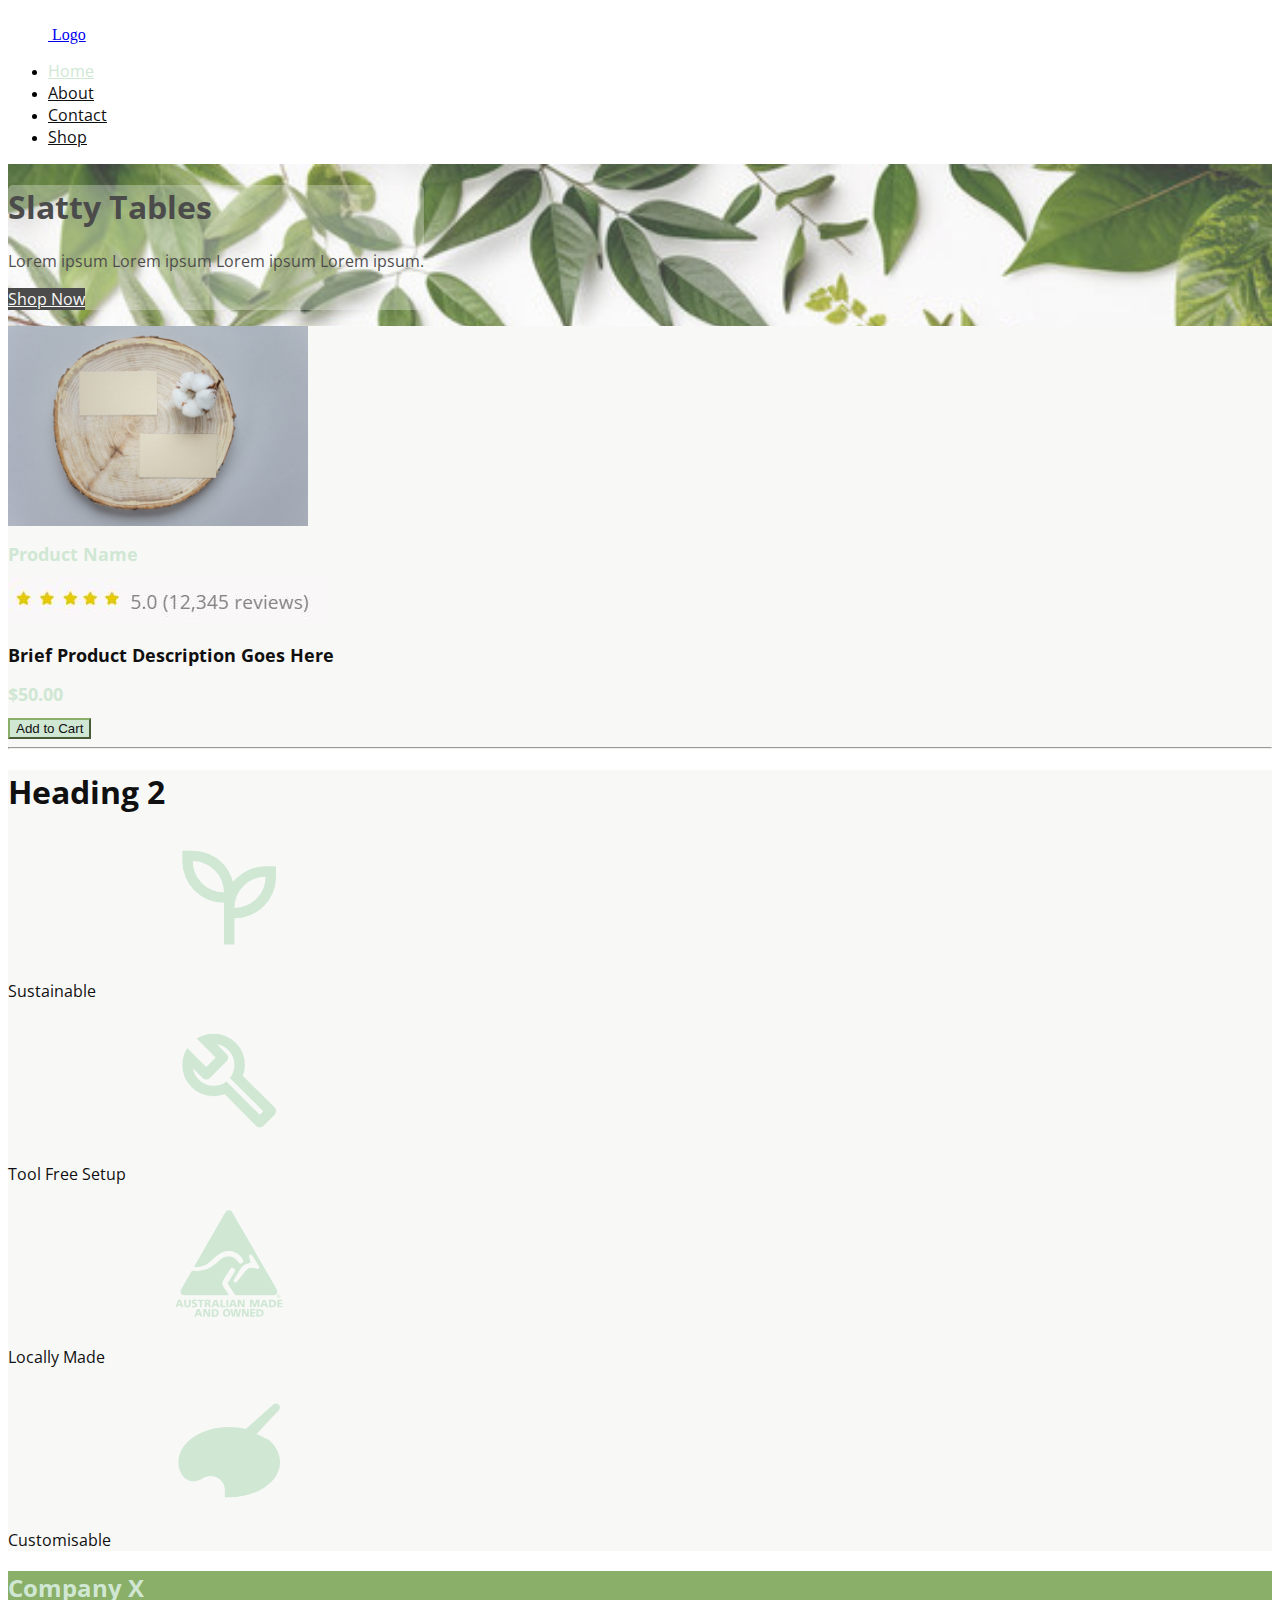
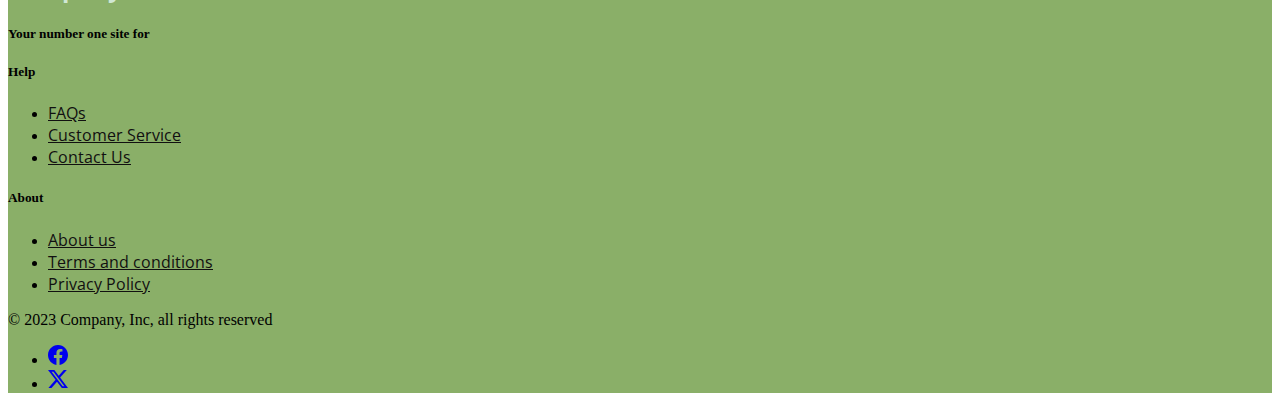
<file: index.html>
<!doctype html>
<html lang="en">
  <head>
    <meta charset="utf-8">
    <meta name="viewport" content="width=device-width, initial-scale=1">
    <title>Slatty</title>
    <link href="https://cdn.jsdelivr.net/npm/bootstrap@5.3.2/dist/css/bootstrap.min.css" rel="stylesheet" integrity="sha384-T3c6CoIi6uLrA9TneNEoa7RxnatzjcDSCmG1MXxSR1GAsXEV/Dwwykc2MPK8M2HN" crossorigin="anonymous">
    <link rel="stylesheet" href="/styles.css">
  </head>
 
    <body style="background-color: #ffffff">
      <div class="container-fluid" style="background-color: #ffffff">
          <header class="d-flex flex-wrap justify-content-center py-3 mb-3">
            <a href="/" class="d-flex align-items-center mb-3 mb-md-0 me-md-auto link-body-emphasis text-decoration-none">
              <svg class="bi me-2" width="40" height="32"><use xlink:href="#bootstrap"/></svg>
              <span class="fs-4">Logo</span>
            </a>
      
            <ul class="nav nav-pills">
              <li class="nav-item"><a href="#" class="nav-link active" aria-current="page">Home</a></li>
              <li class="nav-item"><a href="/about.html" class="nav-link">About</a></li>
              <li class="nav-item"><a href="/contact.html" class="nav-link">Contact</a></li>
              <li class="nav-item"><a href="#" class="nav-link">Shop</a></li>
            </ul>
          </header>
        </div>


      <!--Hero Image-->
      
        <section class="col-xl-2 px-2 py-2 text-center container-fluid blog-hero">
          <div class="overlay"></div>
          <div class="row py-lg-5 mx-auto">
            <div class="col-lg-12 text-background">
              <h1 class="fw-bold" style='color: var(--themeDark);'> Slatty Tables</h1>
              <p class="lead" style="color:var(--themeDark);">Lorem ipsum Lorem ipsum Lorem ipsum Lorem ipsum.</p>
              <p>
                <a href="#" class="btn btn-primary my-2">Shop Now</a>
              </p>
            </div>
          </div>
        </section>



 <!--Product Hero-->
 <div class="container-fluid" style="background-color: var(--themeLight)">
  <div class="row">
    <div class="col-md-6 d-flex justify-content-center align-items-right">
      <section class="py-5">
      <img src="/images/table.jpg" width="300" height="200" alt="table">
      </section>
    </div>



<!--Product-->
    <div class="col-md-6">
      <section class="mt-5">
      <h1 class="display-4 fw-bold lh-1 mb-1 py-2 px-1" style="color: var(--themePrimary); font-size: large;">Product Name</h1>
      <img src="/images/reviews.JPG" alt="reviews">
      <h2 class="display-4 fw-normal lh-1 mb-1 py-2 px-1" style="color: var(--themeDark); font-size: large;">Brief Product Description Goes Here</h2>
      <h1 class="display-4 fw-bold lh-1 mb-1 py-2 px-1" style="color: var(--themePrimary); font-size: large;">$50.00</h1>
        <button class="w-20 fw-bold btn btn-sml btn-primary" type="submit" style="background-color: var(--themePrimary); color: var(--themeDark);">Add to Cart</button>
        <hr class="my-4">
    </section>
    </div>
  </div>
</div>



 <!--Card Carousel-->

      <div class="album py-5" style="background-color: var(--themeLight)">
        <div class="container">
          <h1 class="display-4 fw-bold text-center" style="color: var(--themeDark); font-size: xx-large;">Heading 2</h1>
          <div class="row row-cols-1 row-cols-sm-2 row-cols-md-2 row-cols-lg-4 g-3 py-5">
            <div class="col">
              <div class="card" style="width: 70%;">
                <svg class="bd-placeholder-img card-img-top" width="50%" height="125" xmlns="http://www.w3.org/2000/svg" fill="#D0E7D4" height="24" viewBox="0 -960 960 960" width="24"><path d="M440-120v-319q-64 0-123-24.5T213-533q-45-45-69-104t-24-123v-80h80q63 0 122 24.5T426-746q31 31 51.5 68t31.5 79q5-7 11-13.5t13-13.5q45-45 104-69.5T760-720h80v80q0 64-24.5 123T746-413q-45 45-103.5 69T520-320v200h-80Zm0-400q0-48-18.5-91.5T369-689q-34-34-77.5-52.5T200-760q0 48 18 92t52 78q34 34 78 52t92 18Zm80 120q48 0 91.5-18t77.5-52q34-34 52.5-78t18.5-92q-48 0-92 18.5T590-569q-34 34-52 77.5T520-400Zm0 0Zm-80-120Z"/></svg>
                <div class="card-body mx-auto">
                  <p class="card-text">Sustainable</p>
                  <div class="d-flex justify-content-between align-items-center">
                  </div>
                </div>
              </div>
            </div>

            <div class="col">
              <div class="card" style="width: 70%;">
                <svg class="bd-placeholder-img card-img-top" width="50%" height="125"  xmlns="http://www.w3.org/2000/svg" fill="#D0E7D4" height="24" viewBox="0 -960 960 960" width="24"><path d="M686-132 444-376q-20 8-40.5 12t-43.5 4q-100 0-170-70t-70-170q0-36 10-68.5t28-61.5l146 146 72-72-146-146q29-18 61.5-28t68.5-10q100 0 170 70t70 170q0 23-4 43.5T584-516l244 242q12 12 12 29t-12 29l-84 84q-12 12-29 12t-29-12Zm29-85 27-27-256-256q18-20 26-46.5t8-53.5q0-60-38.5-104.5T386-758l74 74q12 12 12 28t-12 28L332-500q-12 12-28 12t-28-12l-74-74q9 57 53.5 95.5T360-440q26 0 52-8t47-25l256 256ZM472-488Z"/></svg>
                <div class="card-body mx-auto">
                  <p class="card-text">Tool Free Setup</p>
                  <div class="d-flex justify-content-between align-items-center">
                  </div>
                </div>
              </div>
            </div>

            <div class="col">
              <div class="card" style="width: 70%">
                <svg class="bd-placeholder-img card-img-top" width="50%" height="125" fill="#D0E7D4" width="200px" height="200px" viewBox="0 0 14 14" role="img" focusable="false" aria-hidden="true" xmlns="http://www.w3.org/2000/svg"><path d="m 6.5424633,12.944633 c -0.154182,-0.055 -0.244775,-0.2069 -0.244775,-0.4095 0,-0.2053 0.05842,-0.3217 0.193668,-0.3859 0.222911,-0.1057 0.492264,-0.041 0.588402,0.1412 0.06866,0.1301 0.06912,0.3853 9.14e-4,0.4895 -0.111258,0.1698 -0.334143,0.238 -0.538184,0.1647 z m 0.31121,-0.2114 c 0.07706,-0.089 0.07199,-0.328 -0.0088,-0.4148 -0.08529,-0.091 -0.193342,-0.085 -0.273783,0.017 -0.05371,0.068 -0.06345,0.1121 -0.05183,0.2342 0.02326,0.2446 0.19269,0.3274 0.334421,0.1635 z m -3.754804,0.2103 c 0,0 0.06306,-0.1728 0.140138,-0.3731 0.07708,-0.2004 0.1474,-0.389 0.156273,-0.4192 0.01305,-0.044 0.04281,-0.053 0.155547,-0.046 l 0.139414,0.01 0.08765,0.2285 c 0.04821,0.1256 0.120171,0.3141 0.159924,0.4188 l 0.07228,0.1905 -0.117515,0 c -0.103181,0 -0.121399,-0.011 -0.149374,-0.091 -0.03015,-0.086 -0.04079,-0.091 -0.198022,-0.091 -0.157234,0 -0.167873,0 -0.198022,0.091 -0.02734,0.078 -0.04723,0.091 -0.140073,0.091 -0.05952,0 -0.108212,0 -0.108212,-0.01 z m 0.535957,-0.3947 c -0.01074,-0.038 -0.02776,-0.1063 -0.03783,-0.1523 -0.01006,-0.046 -0.02902,-0.084 -0.0421,-0.084 -0.01852,0 -0.120915,0.2497 -0.120915,0.2948 0,0.01 0.04958,0.01 0.11018,0.01 0.09973,0 0.108329,-0.01 0.09066,-0.069 z m 0.469386,-0.023 0,-0.4265 0.134809,0 0.134808,0 0.146992,0.2925 0.146993,0.2925 0.0087,-0.2925 0.0087,-0.2925 0.09029,0 0.09029,0 0,0.4265 0,0.4265 -0.131694,0 -0.131694,0 -0.150107,-0.2818 -0.150106,-0.2818 -0.0088,0.2818 -0.0088,0.2818 -0.09025,0 -0.09025,0 0,-0.4265 z m 0.938957,0.4109 c -0.0086,-0.01 -0.0111,-0.1971 -0.0056,-0.4189 l 0.01003,-0.4032 0.25184,0 c 0.289305,0 0.423305,0.056 0.495044,0.1944 0.104775,0.2026 0.02224,0.4928 -0.167042,0.5874 -0.10077,0.05 -0.543121,0.079 -0.58429,0.038 z m 0.483144,-0.2098 c 0.06907,-0.059 0.08442,-0.097 0.08174,-0.199 -0.0042,-0.1598 -0.07336,-0.2366 -0.226313,-0.2512 l -0.119861,-0.011 0,0.2674 0,0.2673 0.0897,0 c 0.05077,0 0.126603,-0.032 0.174737,-0.073 z m 1.792064,0.1891 c -0.01984,-0.054 -0.167671,-0.7472 -0.167671,-0.7857 0,-0.017 0.04658,-0.031 0.1035,-0.031 0.113285,0 0.106645,-0.018 0.188966,0.5113 0.01116,0.072 0.02762,0.1232 0.03657,0.1143 0.009,-0.01 0.03828,-0.15 0.06517,-0.3133 l 0.04889,-0.297 0.140348,-0.01 c 0.159854,-0.01 0.146603,-0.033 0.212271,0.3671 0.0213,0.1299 0.04788,0.2361 0.05906,0.2361 0.01119,0 0.03702,-0.1062 0.05739,-0.2361 0.05991,-0.3818 0.05593,-0.3732 0.173215,-0.3732 0.092,0 0.102143,0.01 0.08854,0.069 -0.0084,0.038 -0.04984,0.2218 -0.09198,0.409 -0.04213,0.1873 -0.07661,0.3484 -0.07661,0.358 0,0.01 -0.06712,0.017 -0.149163,0.017 l -0.149163,0 -0.05358,-0.305 c -0.02947,-0.1677 -0.06174,-0.297 -0.07171,-0.2872 -0.01,0.01 -0.03881,0.1436 -0.06408,0.2974 l -0.04594,0.2796 -0.144771,0.01 c -0.09833,0.01 -0.149422,0 -0.159269,-0.031 z m 1.111857,-0.3902 0,-0.4265 0.134383,0 0.134385,0 0.147416,0.2971 0.147417,0.297 0.0087,-0.297 0.0087,-0.2971 0.09029,0 0.09029,0 0,0.4265 0,0.4265 -0.136786,0 -0.136787,0 -0.145014,-0.2818 -0.145014,-0.2818 -0.0088,0.2818 -0.0088,0.2818 -0.09025,0 -0.09025,0 0,-0.4265 z m 0.913948,0 0,-0.4276 0.297033,0.01 c 0.281779,0.01 0.297533,0.012 0.306768,0.077 0.0093,0.065 -3.05e-4,0.069 -0.190406,0.069 l -0.200141,0 0,0.091 c 0,0.091 0,0.091 0.18279,0.091 0.174666,0 0.18279,0 0.18279,0.076 0,0.069 -0.01219,0.076 -0.137093,0.08 -0.0754,0 -0.154228,0.01 -0.175173,0.01 -0.02094,0 -0.04233,0.048 -0.04752,0.1013 l -0.0094,0.098 0.192224,0.01 c 0.172886,0.01 0.193204,0.016 0.20196,0.078 0.0095,0.067 0.0037,0.069 -0.297034,0.069 l -0.306768,0 0,-0.4276 z m 0.7074487,0.01 0.0085,-0.4189 0.258952,0 c 0.296834,0 0.429827,0.054 0.502155,0.1944 0.06522,0.1261 0.05818,0.3313 -0.0155,0.4522 -0.08417,0.138 -0.222671,0.1885 -0.517004,0.1885 l -0.245558,0 0.0085,-0.4188 z m 0.487101,0.225 c 0.122075,-0.093 0.13864,-0.3277 0.02994,-0.4247 -0.02837,-0.025 -0.106423,-0.051 -0.173446,-0.056 l -0.12186,-0.011 -0.0042,0.2437 c -0.0023,0.134 0.0019,0.254 0.0094,0.2666 0.02224,0.037 0.203804,0.024 0.2602,-0.019 z m -9.5364517,-0.8701 c -0.01468,-0.01 0.04227,-0.1992 0.12656,-0.4212 l 0.153245,-0.4037 0.141157,0 0.141157,0 0.155239,0.4037 0.15524,0.4036 -0.07604,0.021 c -0.105916,0.029 -0.152939,0 -0.189601,-0.1011 -0.03029,-0.087 -0.03814,-0.09 -0.192403,-0.081 -0.144123,0.01 -0.165588,0.019 -0.206656,0.1006 -0.04357,0.087 -0.13988,0.1233 -0.207894,0.079 z m 0.499999,-0.406 c -0.01073,-0.038 -0.02776,-0.1062 -0.03782,-0.1523 -0.02645,-0.121 -0.05354,-0.104 -0.108703,0.069 l -0.04871,0.1524 0.107379,0 c 0.09683,0 0.105462,-0.01 0.08786,-0.069 z m 0.621712,0.3825 c -0.13772,-0.071 -0.172474,-0.1883 -0.158554,-0.5348 l 0.01071,-0.2666 0.104389,0 0.104389,0 0,0.3188 c 0,0.2896 0.0057,0.3219 0.06208,0.3521 0.08492,0.045 0.179286,0.01 0.213848,-0.081 0.0158,-0.042 0.02872,-0.1912 0.02872,-0.3325 l 0,-0.257 0.109322,0 0.109322,0 -0.01031,0.3345 c -0.0097,0.315 -0.01504,0.3392 -0.09138,0.4155 -0.107028,0.1069 -0.329046,0.1306 -0.482536,0.051 z m 0.754008,0.031 c -0.03508,-0.01 -0.05331,-0.044 -0.05331,-0.1009 0,-0.084 0.0038,-0.086 0.09881,-0.059 0.132299,0.038 0.184077,0.036 0.247372,-0.011 0.07897,-0.058 0.03155,-0.1383 -0.102711,-0.1744 -0.218357,-0.059 -0.281722,-0.1527 -0.232726,-0.3447 0.02654,-0.104 0.171708,-0.1734 0.361472,-0.1727 0.142153,0 0.196073,0.024 0.188596,0.083 -0.0027,0.021 -0.0065,0.052 -0.0086,0.069 -0.0023,0.019 -0.05168,0.023 -0.125503,0.011 -0.125882,-0.02 -0.213419,0.019 -0.213419,0.096 0,0.022 0.06854,0.062 0.152307,0.09 0.217205,0.072 0.299317,0.22 0.212368,0.3825 -0.06488,0.1212 -0.317724,0.1837 -0.524616,0.1296 z m 1.447084,0 c -0.06713,-0.011 -0.06855,-0.02 -0.06855,-0.4203 l 0,-0.4091 0.271973,0 c 0.257531,0 0.275327,0 0.335114,0.08 0.0815,0.1036 0.07987,0.1799 -0.0057,0.2655 l -0.06882,0.069 0.08205,0.1963 c 0.07237,0.1733 0.07624,0.1985 0.03283,0.214 -0.106448,0.038 -0.181791,-0.01 -0.217791,-0.1256 -0.03886,-0.1297 -0.105902,-0.2119 -0.172905,-0.2119 -0.03234,0 -0.04352,0.042 -0.04352,0.1643 0,0.1724 -0.02068,0.1978 -0.144709,0.1777 z m 0.36898,-0.54 c 0.02904,-0.076 -0.0096,-0.1292 -0.107488,-0.1488 -0.121549,-0.024 -0.139774,-0.01 -0.123479,0.1018 0.01199,0.082 0.02548,0.093 0.113521,0.093 0.0607,0 0.106791,-0.018 0.117446,-0.046 z m 0.324098,0.535 c 0,-0.013 0.06743,-0.2001 0.14984,-0.4162 l 0.149842,-0.393 0.147191,-0.01 0.147193,-0.01 0.154814,0.4101 c 0.129486,0.3431 0.146932,0.4121 0.106628,0.4221 -0.08797,0.022 -0.186909,-0.022 -0.22516,-0.099 -0.03179,-0.064 -0.0624,-0.078 -0.19347,-0.085 -0.14934,-0.01 -0.157033,-0.01 -0.188082,0.084 -0.01928,0.055 -0.05458,0.094 -0.08727,0.095 -0.03019,0 -0.07889,0.01 -0.108212,0.013 -0.02932,0.01 -0.05331,0 -0.05331,-0.013 z m 0.514879,-0.4635 c -0.05506,-0.1933 -0.07543,-0.1993 -0.130384,-0.038 -0.02716,0.08 -0.04938,0.1485 -0.04938,0.1528 0,0.01 0.193019,0.03 0.207749,0.023 0.0054,0 -0.0072,-0.064 -0.02798,-0.1374 z m 0.757032,0.4694 -0.266569,-0.01 0,-0.4101 0,-0.4101 0.106628,0 0.106627,0 0,0.3351 0,0.3351 0.167557,0 c 0.165865,0 0.167557,10e-4 0.167557,0.091 0,0.05 -0.0034,0.089 -0.0076,0.085 -0.0042,0 -0.127572,-0.011 -0.274184,-0.016 z m 0.397756,-0.3276 c -0.0137,-0.4923 -0.01132,-0.5027 0.115414,-0.5027 l 0.105464,0 -0.0085,0.416 -0.0085,0.416 -0.0973,0 -0.0973,0 -0.0093,-0.3351 z m 0.297624,0.3216 c -0.0051,-0.01 0.05995,-0.1986 0.144497,-0.4207 l 0.153728,-0.4036 0.141571,0 0.141572,0 0.157522,0.4065 c 0.08664,0.2235 0.157523,0.4154 0.157523,0.4263 0,0.011 -0.03085,0.014 -0.06855,0.01 -0.0377,-0.01 -0.0912,-0.014 -0.11888,-0.015 -0.02768,0 -0.06467,-0.043 -0.08219,-0.094 -0.02983,-0.086 -0.04185,-0.091 -0.188416,-0.091 -0.144927,0 -0.159044,0.01 -0.190046,0.089 -0.02616,0.069 -0.05598,0.091 -0.136295,0.1007 -0.05654,0.01 -0.106959,0 -0.112036,0 z m 0.530833,-0.3601 c 0,-0.059 -0.07348,-0.2814 -0.093,-0.2814 -0.0205,0 -0.118322,0.2964 -0.102913,0.3118 0.02941,0.029 0.19591,0 0.19591,-0.03 z m 0.42651,-0.038 0,-0.4263 0.152598,0 0.152599,0 0.121312,0.2589 c 0.06672,0.1425 0.133846,0.259 0.149168,0.259 0.01589,0 0.02106,-0.1113 0.01203,-0.259 l -0.01583,-0.2589 0.11011,0 0.110109,0 0,0.4073 0,0.4073 -0.108384,0.018 c -0.05961,0.01 -0.125244,0.011 -0.145849,0 -0.02061,-0.01 -0.101266,-0.1408 -0.179248,-0.2954 l -0.141781,-0.281 -0.0018,0.2818 c -0.0013,0.2029 -0.01245,0.2824 -0.03987,0.284 -0.02094,0 -0.06893,0.01 -0.106627,0.015 -0.06843,0.013 -0.06855,0.012 -0.06855,-0.4136 z m 1.826552,0.4046 c -0.03009,-0.01 -0.07826,-0.1143 -0.13368,-0.2988 -0.04765,-0.1586 -0.100123,-0.2884 -0.116602,-0.2884 -0.01883,0 -0.02314,0.1076 -0.0116,0.2894 l 0.01836,0.2894 -0.106053,0 -0.106051,0 0,-0.4112 0,-0.4113 0.175553,0 0.175554,0 0.05519,0.1904 c 0.03036,0.1047 0.07271,0.2315 0.09413,0.2818 0.03866,0.091 0.03954,0.089 0.12431,-0.1904 l 0.08538,-0.2818 0.178078,0 0.178078,0 0,0.4113 c 0,0.307 -0.0097,0.4121 -0.03808,0.4145 -0.171117,0.014 -0.158787,0.036 -0.175173,-0.3079 l -0.01523,-0.3199 -0.109151,0.3199 c -0.11172,0.3274 -0.127308,0.3453 -0.273004,0.313 z m 1.3264097,-0.09 c -0.03882,-0.093 -0.05358,-0.1015 -0.17346,-0.1011 -0.15293,0.001 -0.191202,0.02 -0.220373,0.1138 -0.01673,0.054 -0.04417,0.069 -0.125966,0.069 -0.06434,0 -0.10386,-0.015 -0.102718,-0.038 10e-4,-0.021 0.06665,-0.2026 0.145847,-0.4037 l 0.143989,-0.3656 0.147838,0 0.147838,0 0.148058,0.3919 c 0.08143,0.2156 0.148057,0.4018 0.148057,0.4138 0,0.012 -0.04875,0.022 -0.10834,0.022 -0.09399,0 -0.11396,-0.013 -0.15077,-0.1016 z m -0.124396,-0.4155 c -0.0268,-0.079 -0.05463,-0.143 -0.06185,-0.143 -0.01526,0 -0.06397,0.1228 -0.09026,0.2275 -0.01561,0.062 -0.0058,0.074 0.0683,0.083 0.125837,0.016 0.138089,-0.01 0.08381,-0.168 z m 0.528215,0.5031 c -0.04761,-0.01 -0.05331,-0.055 -0.05331,-0.4227 l 0,-0.4119 0.304124,0.01 c 0.295168,0.01 0.306976,0.013 0.40098,0.1073 0.187731,0.1879 0.139959,0.5428 -0.08899,0.6612 -0.08276,0.043 -0.448325,0.079 -0.562799,0.056 z m 0.419788,-0.1785 c 0.08071,-0.031 0.131769,-0.1846 0.103294,-0.3109 -0.03073,-0.1362 -0.09797,-0.1872 -0.247105,-0.1872 l -0.116036,0 0,0.2387 c 0,0.1312 0.0091,0.2477 0.02031,0.2589 0.02597,0.026 0.172388,0.026 0.239537,0 z m 0.490783,0.1815 c -0.01071,-0.011 -0.01947,-0.2023 -0.01947,-0.4257 l 0,-0.4062 0.289417,0 c 0.269107,0 0.289417,0 0.289417,0.061 0,0.037 -0.02114,0.062 -0.05331,0.063 -0.02932,0 -0.10815,0 -0.175173,0.01 -0.113962,0 -0.122479,0.012 -0.131407,0.1042 l -0.0095,0.099 0.18472,0 c 0.176724,0 0.18472,0 0.18472,0.076 0,0.073 -0.0081,0.076 -0.18279,0.076 l -0.182789,0 0,0.1089 0,0.1089 0.144708,0 c 0.234175,-0.01 0.251336,0 0.251336,0.061 0,0.055 -0.02107,0.061 -0.220871,0.063 -0.121479,0 -0.249809,0.01 -0.285178,0.014 -0.03537,0.01 -0.07307,0 -0.08378,-0.01 z m -8.7019787,-0.3445 0,-0.3351 -0.106627,0 c -0.09343,0 -0.106627,-0.01 -0.106627,-0.076 l 0,-0.076 0.319881,0 0.319882,0 0,0.076 c 0,0.067 -0.0132,0.076 -0.106627,0.076 l -0.106627,0 0,0.3351 0,0.3351 -0.106628,0 -0.106627,0 0,-0.3351 z m 8.7439427,-0.7094 c -0.169613,-0.086 -0.145539,-0.3357 0.03858,-0.4004 0.204591,-0.072 0.359666,0.2393 0.186925,0.3752 -0.09467,0.074 -0.122141,0.078 -0.225503,0.025 z m 0.210168,-0.064 c 0.06189,-0.075 0.06127,-0.1653 -0.0017,-0.2453 -0.07082,-0.09 -0.135729,-0.098 -0.21422,-0.027 -0.06324,0.057 -0.07465,0.2231 -0.01915,0.2786 0.0498,0.05 0.191732,0.046 0.235047,-0.01 z m -0.200015,-0.1326 c 0.004,-0.1003 0.01385,-0.1142 0.08074,-0.1142 0.0677,0 0.07616,0.013 0.07616,0.1142 0,0.1292 -0.0072,0.136 -0.06422,0.061 -0.03854,-0.051 -0.04052,-0.051 -0.04144,0 -5.08e-4,0.029 -0.01331,0.053 -0.02839,0.053 -0.01508,0 -0.02536,-0.051 -0.02285,-0.1142 z m 0.134684,-0.044 c -0.01883,-0.056 -0.08441,-0.066 -0.08441,-0.012 0,0.027 0.02171,0.048 0.04824,0.048 0.02653,0 0.04281,-0.016 0.03618,-0.036 z m -10.8292637,-0.1148 c -0.11985,-0.073 -0.181288,-0.1651 -0.208021,-0.3114 -0.0172,-0.094 -0.0016,-0.1477 0.0981,-0.3350996 0.144059,-0.2711 0.993615,-1.7609 1.09742,-1.9246 l 0.07439,-0.1172 0.264123,0.021 c 0.936246,0.074 1.869722,-0.2802 2.61512,-0.9914 0.27452,-0.2619 0.494315,-0.4253 0.710731,-0.5284 0.182938,-0.087 0.222387,-0.094 0.517904,-0.093 0.28981,0 0.335175,0.01 0.48257,0.086 0.195755,0.102 0.39301,0.2789 0.545721,0.4892 0.148117,0.2041 0.183553,0.2294 0.322125,0.2306 0.08901,0.001 0.13765,-0.02 0.205638,-0.088 0.12943,-0.1294 0.120187,-0.252 -0.03598,-0.4771 -0.312033,-0.4498 -0.69826,-0.7196 -1.174766,-0.8205 -0.26283,-0.056 -0.427935,-0.056 -0.69122,0 -0.444498,0.094 -0.831069,0.3344 -1.416436,0.8804 -0.679183,0.6335 -1.132757,0.8525 -1.825771,0.8817 -0.154513,0.01 -0.280934,0.01 -0.280934,0 0,-0.018 0.266981,-0.487 1.477746,-2.5973 0.533531,-0.93 1.213367,-2.1158 1.510745,-2.6352 0.297379,-0.5195 0.577732,-0.9816 0.623005,-1.027 0.111149,-0.1113 0.30323,-0.14 0.455042,-0.068 0.130891,0.062 0.1395,0.075 0.612002,0.8969 0.336637,0.5858 0.659773,1.1452 1.442923,2.4982 0.344534,0.5951 0.555865,0.961 1.4783437,2.559 0.31435,0.5446 0.738908,1.278 0.943462,1.6299 0.80236,1.3801996 0.779002,1.336 0.779002,1.4737996 0,0.1638 -0.06792,0.295 -0.191885,0.3705 -0.09436,0.058 -0.169317,0.06 -2.3062387,0.06 l -2.208708,10e-5 -0.373139,-0.5616996 c -0.205226,-0.3088 -0.400662,-0.6083 -0.434302,-0.6653 l -0.06116,-0.1036 0.367957,-0.5892 c 0.416798,-0.6674 0.485414,-0.7924 0.485414,-0.8846 0,-0.099 -0.188965,-0.2723 -0.297494,-0.2723 -0.166094,0 -0.165441,0 -0.812611,1.031 -0.280357,0.447 -0.322175,0.54 -0.320411,0.7121 0.0021,0.2069 0.06042,0.3243 0.39976,0.8055996 0.175297,0.2486 0.328935,0.4692 0.341422,0.4901 0.01809,0.03 -0.499171,0.038 -2.545768,0.038 -2.492123,0 -2.571363,0 -2.665824,-0.06 z m 6.062251,-1.4107996 c 0.03694,-0.038 0.26594,-0.3225 0.508891,-0.6322 0.24295,-0.3097 0.50194,-0.623 0.575532,-0.6962 0.269842,-0.2684 0.619368,-0.3393 1.015521,-0.206 0.1774907,0.06 0.2538047,0.072 0.3104137,0.051 0.08134,-0.031 0.139819,-0.1167 0.139487,-0.2047 -2.03e-4,-0.046 -0.29668,-0.5209 -0.7717797,-1.236 -0.106366,-0.16 -0.200045,-0.2031 -0.311864,-0.1432 -0.09899,0.053 -0.09578,0.1471 0.01908,0.5585 0.05087,0.1822 0.08817,0.3356 0.08289,0.3409 -0.0053,0.01 -0.109037,0.03 -0.230568,0.056 -0.448126,0.093 -0.742891,0.3392 -1.069731,0.8917 -0.107433,0.1816 -0.232532,0.3919 -0.277997,0.4673 -0.223958,0.3715 -0.333991,0.5796 -0.333991,0.6318 0,0.084 0.112366,0.1908 0.200594,0.1908 0.042,0 0.106582,-0.031 0.143521,-0.069 z"/></svg>
                <div class="card-body mx-auto">
                  <p class="card-text">Locally Made</p>
                  <div class="d-flex justify-content-between align-items-center">
                  </div>
                </div>
              </div>
            </div>
    
            <div class="col">
              <div class="card" style="width: 70%;">
                <svg class="bd-placeholder-img card-img-top" width="50%" height="125" version="1.1" id="Icons" fill="#D0E7D4"  xmlns="http://www.w3.org/2000/svg" xmlns:xlink="http://www.w3.org/1999/xlink" 
                viewBox="0 0 32 32" xml:space="preserve">
             <path class="st0" d="M16.9,14c-1.8,0-3.3,1.4-3.3,3.1v0.7c0,1.1-0.6,1.9-1.6,2.2l0,0h1.6l3.1,0c1.8,0,3.4-1.4,3.3-3.1
               C20,15.3,18.6,14,16.9,14z"/>
             <path class="st0" d="M20.3,11.5C18.9,11.2,17.5,11,16,11c-7.2,0-13,4-13,9c0,1,0.2,2,0.7,2.9c1,2,3.6,2.6,5.4,1.3l0,0
               c2.4-1.7,5.8,0,5.8,3V29c0.4,0,0.7,0,1.1,0c7.2,0,13-4,13-9c0-2.2-1.1-4.2-2.9-5.7"/>
             <path class="st0" d="M17.4,14.1l9.8-8.8c0.4-0.4,1.1-0.4,1.5,0l0,0c0.4,0.4,0.4,1,0,1.4L20,16"/>
             </svg>
                <div class="card-body mx-auto">
                  <p class="card-text">Customisable</p>
                  <div class="d-flex justify-content-between align-items-center">
                  </div>
                </div>
              </div>
            </div>

        </div>
          


      </div> 
      </div>


      <!--Footer-->
      <footer style="background-color: var(--themeSecondary)">
        <div class="container">
            <footer class="row row-cols-1 row-cols-sm-2 row-cols-md-5 py-2 my-2">
              <div class="col mb-1 border-end">
                <h2>Company X</h2>
                <h5>Your number one site for</h5>
              </div>
          
              <div class="col mb-1">
              </div>
          
              <div class="col mb-1">
                <h5>Help</h5>
                <ul class="nav flex-column">
                  <li class="nav-item mb-2"><a href="/index.html" class="nav-link p-0 text-body-secondary">FAQs</a></li>
                  <li class="nav-item mb-2"><a href="/about.html" class="nav-link p-0 text-body-secondary">Customer Service</a></li>
                  <li class="nav-item mb-2"><a href="/contact.html" class="nav-link p-0 text-body-secondary">Contact Us</a></li>
                </ul>
              </div>
          
              <div class="col mb-1">
                <h5>About</h5>
                <ul class="nav flex-column">
                  <li class="nav-item mb-2"><a href="#" class="nav-link p-0 text-body-secondary">About us</a></li>
                  <li class="nav-item mb-2"><a href="#" class="nav-link p-0 text-body-secondary">Terms and conditions</a></li>
                  <li class="nav-item mb-2"><a href="#" class="nav-link p-0 text-body-secondary">Privacy Policy</a></li>
                </ul>
              </div>
          

            </footer>
          </div>

          <div class="container">
            <footer class="d-flex flex-wrap justify-content-between align-items-center py-3 my-4 border-top">
              <div class="col-md-4 d-flex align-items-center">
                <a href="/" class="mb-1 me-2 mb-md-0 text-body-secondary text-decoration-none lh-1">
                </a>
                <span class="mb-5 mb-md-5 text-body-secondary">&copy; 2023 Company, Inc, all rights reserved</span>
              </div>
          
              <ul class="nav col-md-4 justify-content-end list-unstyled d-flex">
                <li class="ms-3"><a class="text-body-secondary" href="#"><svg xmlns="http://www.w3.org/2000/svg" width="20" height="20" fill="currentColor" class="bi bi-facebook" viewBox="0 0 16 16">
                    <path d="M16 8.049c0-4.446-3.582-8.05-8-8.05C3.58 0-.002 3.603-.002 8.05c0 4.017 2.926 7.347 6.75 7.951v-5.625h-2.03V8.05H6.75V6.275c0-2.017 1.195-3.131 3.022-3.131.876 0 1.791.157 1.791.157v1.98h-1.009c-.993 0-1.303.621-1.303 1.258v1.51h2.218l-.354 2.326H9.25V16c3.824-.604 6.75-3.934 6.75-7.951"/>
                  </svg></a></li>
                <li class="ms-3"><a class="text-body-secondary" href="#"><svg xmlns="http://www.w3.org/2000/svg" width="20" height="20" fill="currentColor" class="bi bi-twitter-x" viewBox="0 0 16 16">
                    <path d="M12.6.75h2.454l-5.36 6.142L16 15.25h-4.937l-3.867-5.07-4.425 5.07H.316l5.733-6.57L0 .75h5.063l3.495 4.633L12.601.75Zm-.86 13.028h1.36L4.323 2.145H2.865l8.875 11.633Z"/>
                  </svg></a></li>
              </ul>
            </footer>
          </div>
      </footer>



    <script src="https://cdn.jsdelivr.net/npm/bootstrap@5.3.2/dist/js/bootstrap.bundle.min.js" integrity="sha384-C6RzsynM9kWDrMNeT87bh95OGNyZPhcTNXj1NW7RuBCsyN/o0jlpcV8Qyq46cDfL" crossorigin="anonymous"></script>
  </body>
</html>
</file>
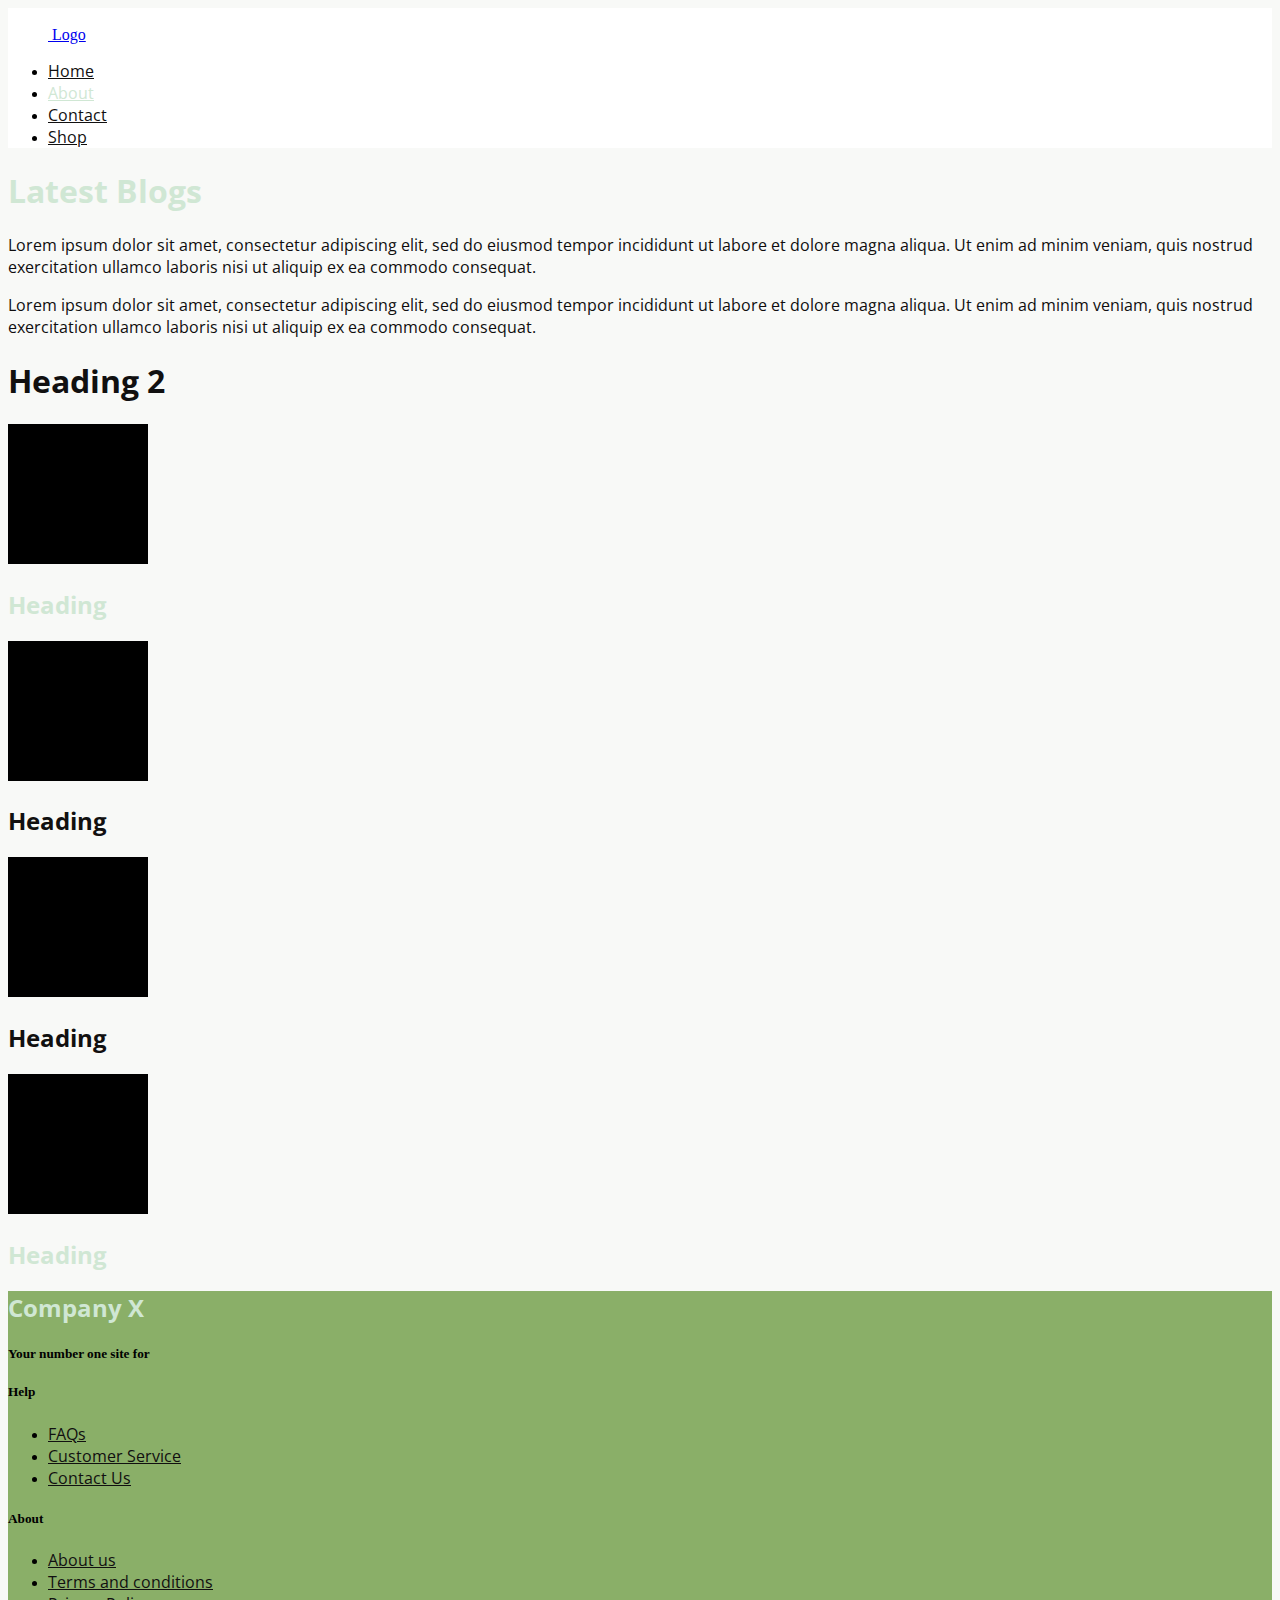
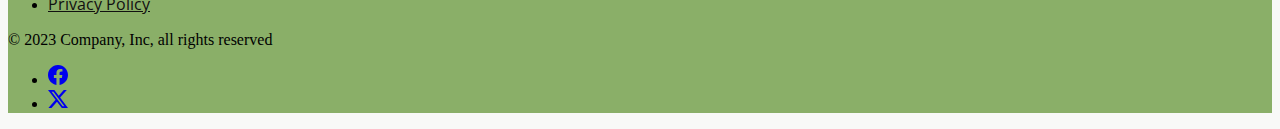
<file: about.html>
<!doctype html>
<html lang="en">
  <head>
    <meta charset="utf-8">
    <meta name="viewport" content="width=device-width, initial-scale=1">
    <title>Slatty</title>
    <link href="https://cdn.jsdelivr.net/npm/bootstrap@5.3.2/dist/css/bootstrap.min.css" rel="stylesheet" integrity="sha384-T3c6CoIi6uLrA9TneNEoa7RxnatzjcDSCmG1MXxSR1GAsXEV/Dwwykc2MPK8M2HN" crossorigin="anonymous">
    <link rel="stylesheet" href="/styles.css">
  </head>
  <body style="background-color: var(--themeLight)">
    <div class="container-fluid" style="background-color: #ffffff">
        <header class="d-flex flex-wrap justify-content-center py-3 mb-4">
          <a href="/" class="d-flex align-items-center mb-3 mb-md-0 me-md-auto link-body-emphasis text-decoration-none">
            <svg class="bi me-2" width="40" height="32"><use xlink:href="#bootstrap"/></svg>
            <span class="fs-4">Logo</span>
          </a>
    
          <ul class="nav nav-pills">
            <li class="nav-item"><a href="/index.html" class="nav-link">Home</a></li>
            <li class="nav-item"><a href="#" class="nav-link active" aria-current="page">About</a></li>
            <li class="nav-item"><a href="/contact.html" class="nav-link">Contact</a></li>
            <li class="nav-item"><a href="#" class="nav-link">Shop</a></li>
          </ul>
        </header>
      </div>


      
      <!--Heading 1-->

      <section class="py-2 text-center container-fluid">
        <div class="row py-lg-5">
          <div class="col-lg-8 col-md-10 mx-auto">
            <h1 class="fw-light">Latest Blogs</h1>
            <p class="lead " style="color: rgb(15, 14, 14);"> Lorem ipsum dolor sit amet, consectetur adipiscing elit, 
              sed do eiusmod tempor incididunt ut labore et dolore magna aliqua. 
              Ut enim ad minim veniam, quis nostrud exercitation ullamco laboris nisi ut aliquip ex ea commodo consequat.</p>
            <p class="lead " style="color: rgb(15, 14, 14);">  Lorem ipsum dolor sit amet, consectetur adipiscing elit, 
              sed do eiusmod tempor incididunt ut labore et dolore magna aliqua. 
              Ut enim ad minim veniam, quis nostrud exercitation ullamco laboris nisi ut aliquip ex ea commodo consequat.</p>
          </div>
        </div>
      </section>
    
      <!--Heading 2-->

 
      <div class="container marketing py-2 text-center">
        <div class="col-lg-8 col-sm-2 mx-auto">
        <h1 class="fw-bold" style="color: var(--themeDark);">Heading 2</h1>
        <div class="row py-4">
          <div class="col-lg-3">
            <svg class="bd-placeholder-img rounded-circle" width="140" height="140" xmlns="http://www.w3.org/2000/svg" role="img" aria-label="Placeholder" preserveAspectRatio="xMidYMid slice" focusable="false"><title>Placeholder</title><rect width="100%" height="100%" fill="var(--bs-secondary-color)"/></svg>
            <h2 class="fw-normal">Heading</h2>
          </div><!-- /.col-lg-4 -->
          <div class="col-lg-3">
            <svg class="bd-placeholder-img rounded-circle" width="140" height="140" xmlns="http://www.w3.org/2000/svg" role="img" aria-label="Placeholder" preserveAspectRatio="xMidYMid slice" focusable="false"><title>Placeholder</title><rect width="100%" height="100%" fill="var(--bs-secondary-color)"/></svg>
            <h2 class="fw-light" style="color: var(--themeDark);">Heading</h2>
          </div><!-- /.col-lg-4 -->
          <div class="col-lg-3">
            <svg class="bd-placeholder-img rounded-circle" width="140" height="140" xmlns="http://www.w3.org/2000/svg" role="img" aria-label="Placeholder" preserveAspectRatio="xMidYMid slice" focusable="false"><title>Placeholder</title><rect width="100%" height="100%" fill="var(--bs-secondary-color)"/></svg>
            <h2 class="fw-light" style="color: var(--themeDark);">Heading</h2>
          </div><!-- /.col-lg-4 -->
          <div class="col-lg-3">
            <svg class="bd-placeholder-img rounded-circle" width="140" height="140" xmlns="http://www.w3.org/2000/svg" role="img" aria-label="Placeholder" preserveAspectRatio="xMidYMid slice" focusable="false"><title>Placeholder</title><rect width="100%" height="100%" fill="var(--bs-secondary-color)"/></svg>
            <h2 class="fw-normal">Heading</h2>
          </div><!-- /.col-lg-4 -->
        </div><!-- /.row -->
      </div>

           <!--Footer-->
           <footer style="background-color: var(--themeSecondary)">
            <div class="container">
                <footer class="row row-cols-1 row-cols-sm-2 row-cols-md-5 py-2 my-2">
                  <div class="col mb-1 border-end">
                    <h2>Company X</h2>
                    <h5>Your number one site for</h5>
                  </div>
              
                  <div class="col mb-1">
                  </div>
              
                  <div class="col mb-1">
                    <h5>Help</h5>
                    <ul class="nav flex-column">
                      <li class="nav-item mb-2"><a href="/index.html" class="nav-link p-0 text-body-secondary">FAQs</a></li>
                      <li class="nav-item mb-2"><a href="/about.html" class="nav-link p-0 text-body-secondary">Customer Service</a></li>
                      <li class="nav-item mb-2"><a href="/contact.html" class="nav-link p-0 text-body-secondary">Contact Us</a></li>
                    </ul>
                  </div>
              
                  <div class="col mb-1">
                    <h5>About</h5>
                    <ul class="nav flex-column">
                      <li class="nav-item mb-2"><a href="#" class="nav-link p-0 text-body-secondary">About us</a></li>
                      <li class="nav-item mb-2"><a href="#" class="nav-link p-0 text-body-secondary">Terms and conditions</a></li>
                      <li class="nav-item mb-2"><a href="#" class="nav-link p-0 text-body-secondary">Privacy Policy</a></li>
                    </ul>
                  </div>
              
    
                </footer>
              </div>
    
              <div class="container">
                <footer class="d-flex flex-wrap justify-content-between align-items-center py-3 my-4 border-top">
                  <div class="col-md-4 d-flex align-items-center">
                    <a href="/" class="mb-1 me-2 mb-md-0 text-body-secondary text-decoration-none lh-1">
                    </a>
                    <span class="mb-5 mb-md-5 text-body-secondary">&copy; 2023 Company, Inc, all rights reserved</span>
                  </div>
              
                  <ul class="nav col-md-4 justify-content-end list-unstyled d-flex">
                    <li class="ms-3"><a class="text-body-secondary" href="#"><svg xmlns="http://www.w3.org/2000/svg" width="20" height="20" fill="currentColor" class="bi bi-facebook" viewBox="0 0 16 16">
                        <path d="M16 8.049c0-4.446-3.582-8.05-8-8.05C3.58 0-.002 3.603-.002 8.05c0 4.017 2.926 7.347 6.75 7.951v-5.625h-2.03V8.05H6.75V6.275c0-2.017 1.195-3.131 3.022-3.131.876 0 1.791.157 1.791.157v1.98h-1.009c-.993 0-1.303.621-1.303 1.258v1.51h2.218l-.354 2.326H9.25V16c3.824-.604 6.75-3.934 6.75-7.951"/>
                      </svg></a></li>
                    <li class="ms-3"><a class="text-body-secondary" href="#"><svg xmlns="http://www.w3.org/2000/svg" width="20" height="20" fill="currentColor" class="bi bi-twitter-x" viewBox="0 0 16 16">
                        <path d="M12.6.75h2.454l-5.36 6.142L16 15.25h-4.937l-3.867-5.07-4.425 5.07H.316l5.733-6.57L0 .75h5.063l3.495 4.633L12.601.75Zm-.86 13.028h1.36L4.323 2.145H2.865l8.875 11.633Z"/>
                      </svg></a></li>
                  </ul>
                </footer>
              </div>
          </footer>
    

      
    <script src="https://cdn.jsdelivr.net/npm/bootstrap@5.3.2/dist/js/bootstrap.bundle.min.js" integrity="sha384-C6RzsynM9kWDrMNeT87bh95OGNyZPhcTNXj1NW7RuBCsyN/o0jlpcV8Qyq46cDfL" crossorigin="anonymous"></script>
  </body>
</html>
</file>
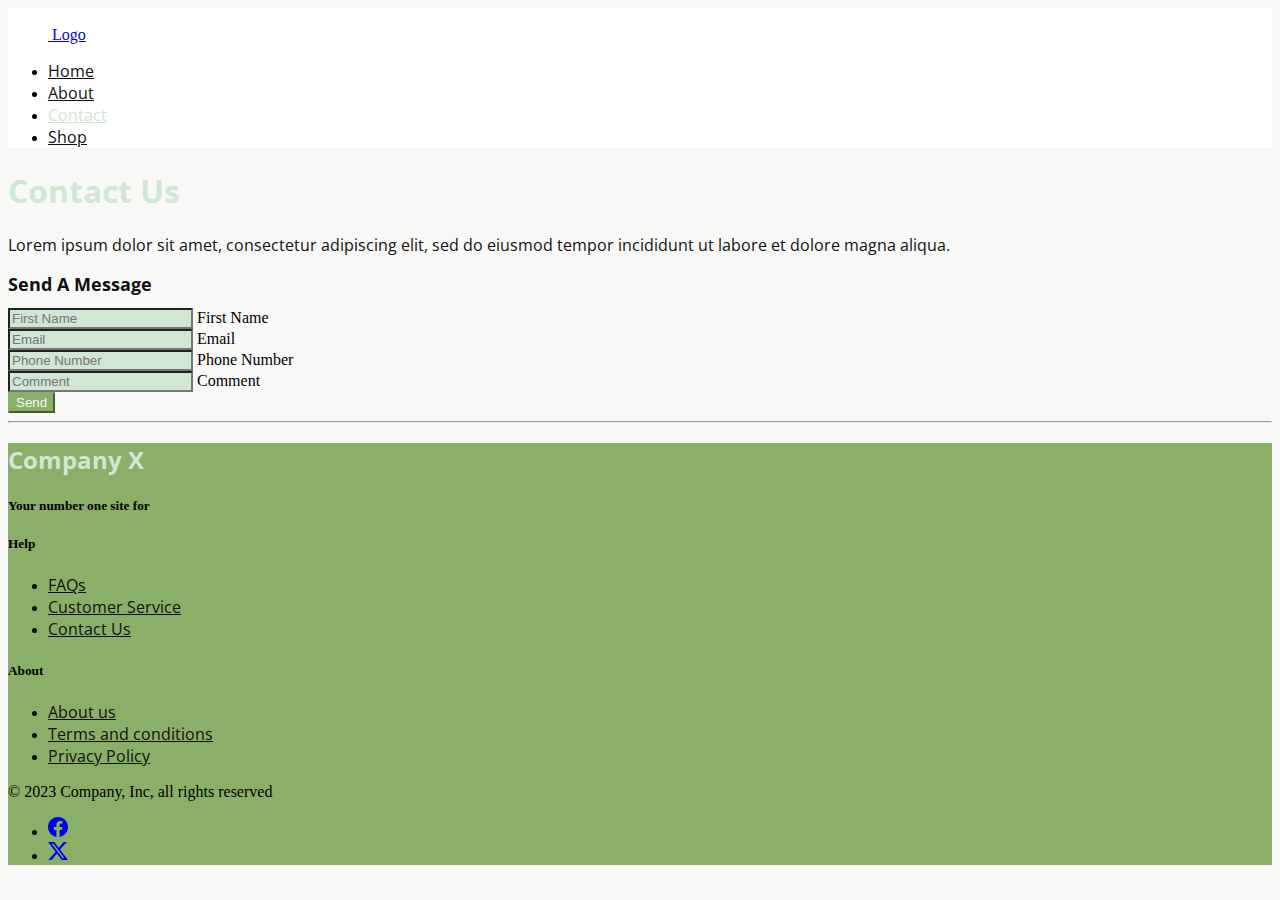
<file: contact.html>
<!doctype html>
<html lang="en">
  <head>
    <meta charset="utf-8">
    <meta name="viewport" content="width=device-width, initial-scale=1">
    <title>Slatty</title>
    <link href="https://cdn.jsdelivr.net/npm/bootstrap@5.3.2/dist/css/bootstrap.min.css" rel="stylesheet" integrity="sha384-T3c6CoIi6uLrA9TneNEoa7RxnatzjcDSCmG1MXxSR1GAsXEV/Dwwykc2MPK8M2HN" crossorigin="anonymous">
    <link rel="stylesheet" href="/styles.css">
  </head>
  <body style="background-color: var(--themeLight)">
    <div class="container-fluid" style="background-color: #ffffff">
        <header class="d-flex flex-wrap justify-content-center py-3 mb-4">
          <a href="/" class="d-flex align-items-center mb-3 mb-md-0 me-md-auto link-body-emphasis text-decoration-none">
            <svg class="bi me-2" width="40" height="32"><use xlink:href="#bootstrap"/></svg>
            <span class="fs-4">Logo</span>
          </a>
    
          <ul class="nav nav-pills">
            <li class="nav-item"><a href="/index.html" class="nav-link">Home</a></li>
            <li class="nav-item"><a href="/about.html" class="nav-link">About</a></li>
            <li class="nav-item"><a href="#" class="nav-link active" aria-current="page">Contact</a></li>
            <li class="nav-item"><a href="#" class="nav-link">Shop</a></li>
          </ul>
        </header>
      </div>


      <!--Sign Up Hero-->
      <div class="container">
        <div class="row">
          <div class="col-md-6">
            <section>
            <h1 class="display-4 fw-bold lh-1 mb-3">Contact Us</h1>
            <p class=> Lorem ipsum dolor sit amet, consectetur adipiscing elit, 
              sed do eiusmod tempor incididunt ut labore et dolore magna aliqua.</p>
            </section>
          </div>
 

      <!--Contact Hero-->
          <div class="col-md-6">
            <section>
            <h1 class="display-4 fw-bold lh-1 mb-1 py-2 px-1" style="color: var(--themeDark); font-size: large;">Send A Message</h1>
            <form action="https://data.endpoint.space/clsd32jhr007508lbeqzckuci" method="POST" class="p-2 p-md-2" style="background-color: var(--themeLight);">
              <div class="form-floating mb-3">
                <input type="text" name="name" class="form-control" id="floatingFirstName" placeholder="First Name">
                <label for="floatingFirstName">First Name</label>
              </div>
              <div class="form-floating mb-3">
                <input type="email" name="email" class="form-control" id="floatingEmail" placeholder="Email">
                <label for="floatingEmail">Email</label>
              </div>
              <div class="form-floating mb-3">
                <input type="text" name="number" class="form-control" id="floatingNumber" placeholder="Phone Number">
                <label for="floatingNumber">Phone Number</label>
              </div>
              <div class="form-floating mb-3">
                <input type="text" name="comment" class="form-control" id="floatingComment" placeholder="Comment">
                <label for="floatingComment">Comment</label>
              </div>
              <button class="w-100 btn btn-lg btn-primary" type="submit" name="submit" style="background-color: var(--themeSecondary);">Send</button>
              <hr class="my-4">
            </form>
          </section>
          </div>
        </div>
      </div>

      
       <!--Footer-->
       <footer style="background-color: var(--themeSecondary)">
        <div class="container">
            <footer class="row row-cols-1 row-cols-sm-2 row-cols-md-5 py-2 my-2">
              <div class="col mb-1 border-end">
                <h2>Company X</h2>
                <h5>Your number one site for</h5>
              </div>
          
              <div class="col mb-1">
              </div>
          
              <div class="col mb-1">
                <h5>Help</h5>
                <ul class="nav flex-column">
                  <li class="nav-item mb-2"><a href="/index.html" class="nav-link p-0 text-body-secondary">FAQs</a></li>
                  <li class="nav-item mb-2"><a href="/about.html" class="nav-link p-0 text-body-secondary">Customer Service</a></li>
                  <li class="nav-item mb-2"><a href="/contact.html" class="nav-link p-0 text-body-secondary">Contact Us</a></li>
                </ul>
              </div>
          
              <div class="col mb-1">
                <h5>About</h5>
                <ul class="nav flex-column">
                  <li class="nav-item mb-2"><a href="#" class="nav-link p-0 text-body-secondary">About us</a></li>
                  <li class="nav-item mb-2"><a href="#" class="nav-link p-0 text-body-secondary">Terms and conditions</a></li>
                  <li class="nav-item mb-2"><a href="#" class="nav-link p-0 text-body-secondary">Privacy Policy</a></li>
                </ul>
              </div>
            </footer>
          </div>

          <div class="container">
            <footer class="d-flex flex-wrap justify-content-between align-items-center py-3 my-4 border-top">
              <div class="col-md-4 d-flex align-items-center">
                <a href="/" class="mb-1 me-2 mb-md-0 text-body-secondary text-decoration-none lh-1">
                </a>
                <span class="mb-5 mb-md-5 text-body-secondary">&copy; 2023 Company, Inc, all rights reserved</span>
              </div>
          
              <ul class="nav col-md-4 justify-content-end list-unstyled d-flex">
                <li class="ms-3"><a class="text-body-secondary" href="#"><svg xmlns="http://www.w3.org/2000/svg" width="20" height="20" fill="currentColor" class="bi bi-facebook" viewBox="0 0 16 16">
                    <path d="M16 8.049c0-4.446-3.582-8.05-8-8.05C3.58 0-.002 3.603-.002 8.05c0 4.017 2.926 7.347 6.75 7.951v-5.625h-2.03V8.05H6.75V6.275c0-2.017 1.195-3.131 3.022-3.131.876 0 1.791.157 1.791.157v1.98h-1.009c-.993 0-1.303.621-1.303 1.258v1.51h2.218l-.354 2.326H9.25V16c3.824-.604 6.75-3.934 6.75-7.951"/>
                  </svg></a></li>
                <li class="ms-3"><a class="text-body-secondary" href="#"><svg xmlns="http://www.w3.org/2000/svg" width="20" height="20" fill="currentColor" class="bi bi-twitter-x" viewBox="0 0 16 16">
                    <path d="M12.6.75h2.454l-5.36 6.142L16 15.25h-4.937l-3.867-5.07-4.425 5.07H.316l5.733-6.57L0 .75h5.063l3.495 4.633L12.601.75Zm-.86 13.028h1.36L4.323 2.145H2.865l8.875 11.633Z"/>
                  </svg></a></li>
              </ul>
            </footer>
          </div>
      </footer>




    <script src="https://cdn.jsdelivr.net/npm/bootstrap@5.3.2/dist/js/bootstrap.bundle.min.js" integrity="sha384-C6RzsynM9kWDrMNeT87bh95OGNyZPhcTNXj1NW7RuBCsyN/o0jlpcV8Qyq46cDfL" crossorigin="anonymous"></script>
  </body>
</html>
</file>
<file: styles.css>
@import url('https://fonts.googleapis.com/css2?family=Open+Sans:wght@300;400;600;700;800&display=swap');


:root {
    --themePrimary:#D0E7D4; 
    --themeSecondary:#8AAF68;
    --themeDark: #111010; 
    --themeLight:#F8F9F7;
}

h1,
h2,
h3,
h6 {
    color: var(--themePrimary);
    font-family: 'Open Sans', sans-serif;
}

p {
    font-family: 'Open Sans', sans-serif;
    color: var(--themeDark);
}

.nav-link {
    color: var(--themeDark);
    font-family: 'Open Sans', sans-serif;
}

.nav-pills .nav-link.active {
    color: var(--themePrimary);
    background-color: #ffffff;
}

.nav a:hover {
    color: var(--themeSecondary);
}

.btn-primary {
    background-color: var(--themeDark);
    color: var(--themeLight);
    border-color: var(--themeSecondary);
}


.blog-hero {
    background-image: url(/images/plant.jpg);
    position: relative;
    width: 100%;
    display: flex;
    background-repeat: no-repeat;
    background-size: cover;
    background-color: #ffffff;
}

.overlay {
    position: absolute;
    top: 0;
    left: 0;
    width: 100%;
    height: 100%;
    background-color: rgb(252, 251, 251, 0.25); /* Adjust the alpha (last) value for opacity */
}

.text-background {
    background-color: rgba(252, 251, 251, 0.3);
    border-radius: 5px;
}

.form-control {
    background-color: var(--themePrimary);
}

.card {
    background-color: var(--themeLight);
    border-width:0;
}
</file>
